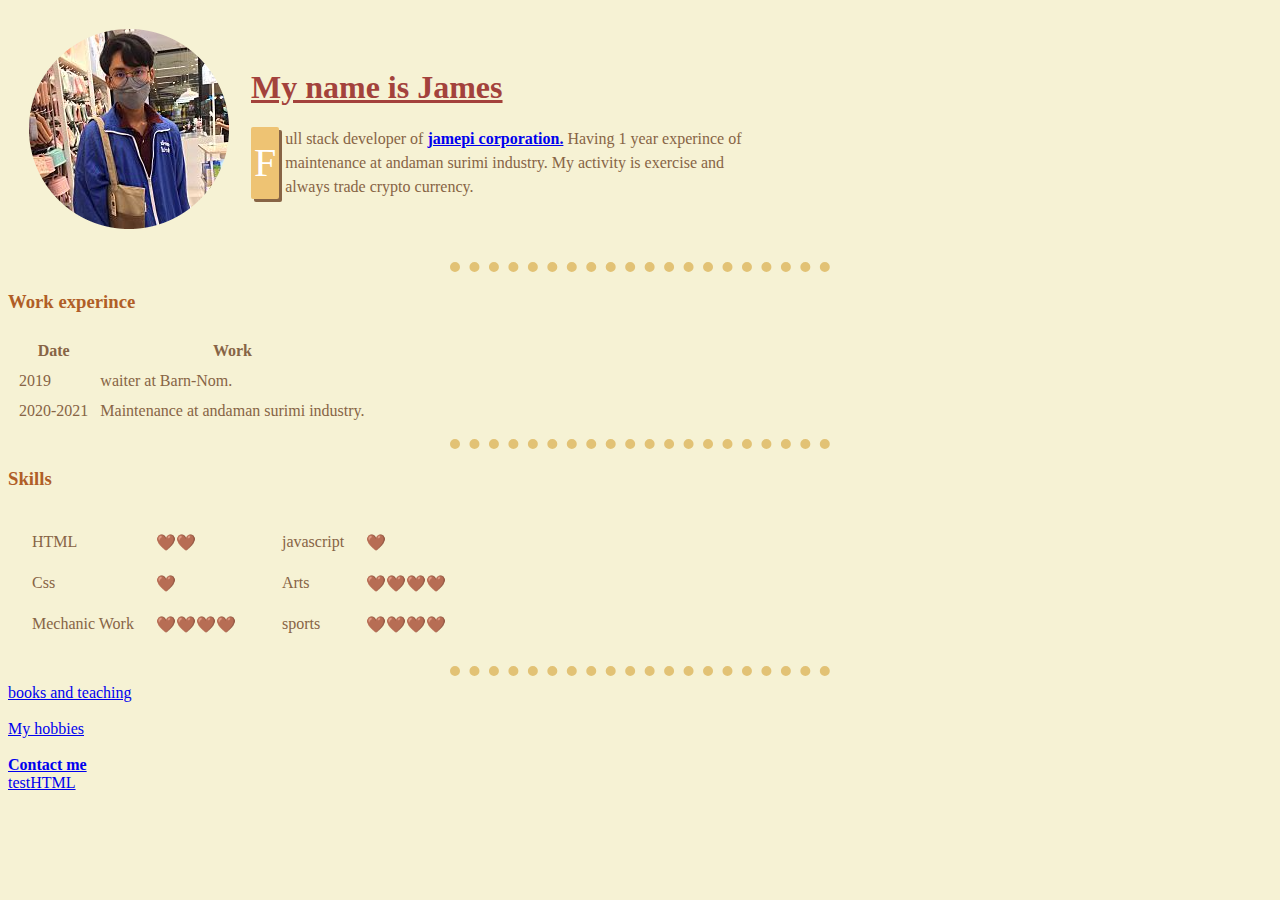
<file: index.html>
<!DOCTYPE html>
<html lang="en" dir="ltr">
  <head >
    <meta charset="utf-8">
    <title>♥jamepi♥</title>
 <link rel="stylesheet" href="css/styles.css">

 <style >
 p {
  width: 500px;
  line-height: 1.5;
}

 p::first-letter {
  color: white;
  background-color: #EEC373;
  border-radius: 2px;
  box-shadow: 3px 3px 0 #876445;
  font-size: 250%;
  padding: 6px 3px;
  margin-right: 6px;
  float: left;
}

h1 {
  text-decoration-line: underline;
}
 </style>



  </head>
  <body >

    <table cellspacing="20" >
      <tr>
        <td><img src="images/jame3.png" alt="james profile photo"></td>
        <td>  <h1>My name is James</h1>
        <p> Full stack developer of <strong><a href="https://www.facebook.com/jamep.pin"> jamepi corporation.</a></strong>

          Having 1 year experince of maintenance at andaman surimi industry.
         My activity is exercise and always trade crypto currency.

         </p>
        </td>
      </tr>
    </table>

    <hr size = "2" >
    <h3>Work experince</h3>
    <table cellspacing="10">
      <thead>
        <tr>
          <th>Date</th>
          <th>Work</th>
        </tr>
        </thead>
      <tbody>

        <tr>
          <td>2019</td>
          <td>waiter at Barn-Nom.</td>
        </tr>
        <tr>
          <td>2020-2021</td>
          <td>Maintenance at andaman surimi industry.</td>
        </tr>
      </tbody>


    </table>
<hr size="2">
    <h3>Skills</h3>



    <table>
      <tr>
        <td>
          <table cellspacing="20">

              <tr>
                <td>HTML</td>
                <td>🤎🤎</td>

              </tr>
              <tr>
                <td>Css</td>
                <td>🤎</td>

              </tr>
              <tr>
                <td>Mechanic Work</td>
                <td>🤎🤎🤎🤎</td>
              </tr>


          </table>
        </td>
        <td>
          <table cellspacing="20" >

            <tr>
              <td>javascript</td>
              <td>🤎</td>

            </tr>
            <tr>
              <td>Arts</td>
              <td>🤎🤎🤎🤎</td>
            </tr>
            <tr>
              <td>sports</td>
              <td>🤎🤎🤎🤎</td>
            </tr>
          </table>
        </td>

      </tr>
    </table>







    <hr size = "2">
    <a href="Books and Teaching.html">books and teaching</a><br><br>
    <a href="hobbies.html">My hobbies</a>

<br><br>

    <strong><a href="contact.html">Contact me</a></strong>

<br>
<a href="test.html">testHTML</a>










  </body>
</html>
</file>
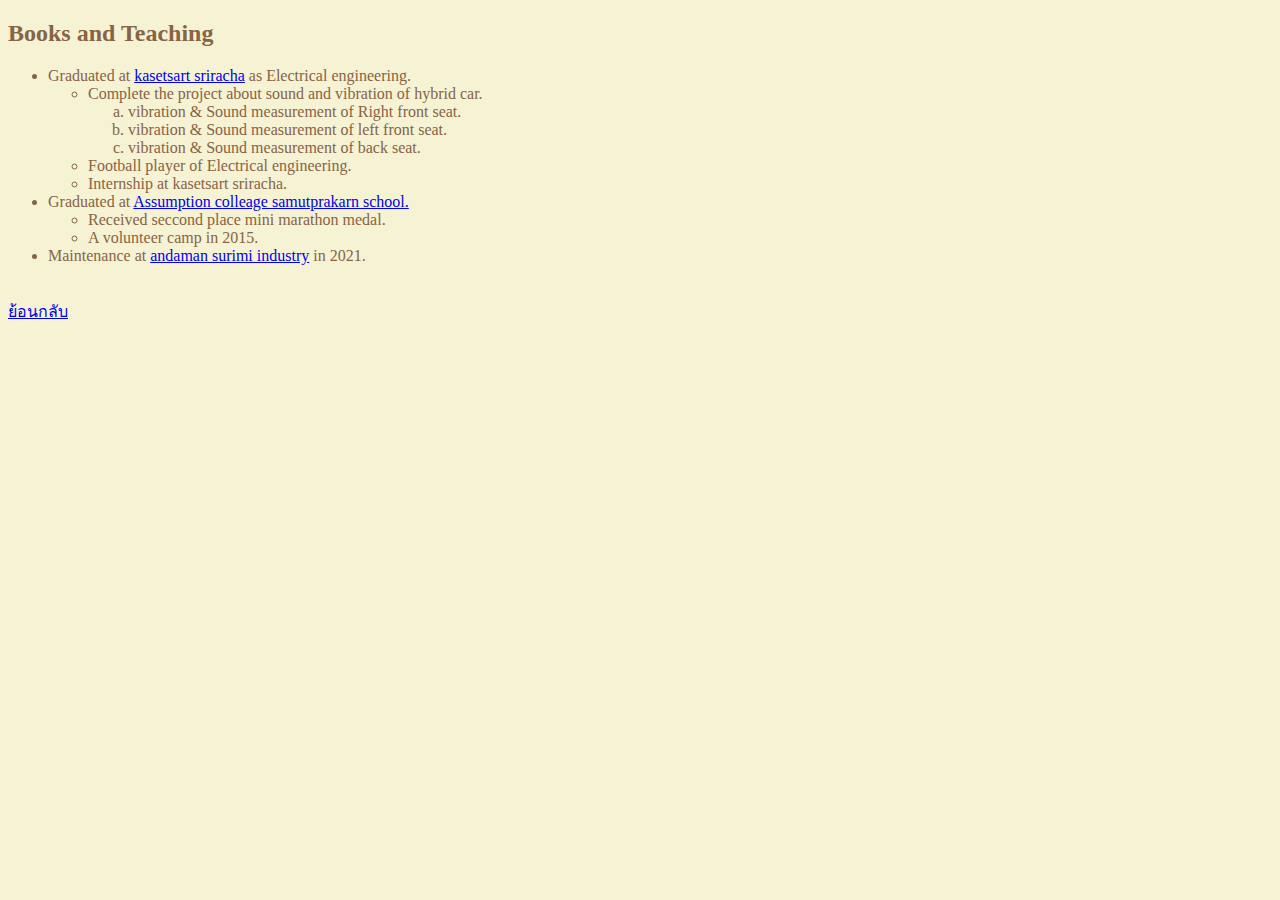
<file: Books and Teaching.html>
<!DOCTYPE html>
<html lang="en" dir="ltr">
  <head>
    <meta charset="utf-8">
    <title>B&T</title>

    <link rel="stylesheet" href="css/styles.css">
  </head>
  <body>
    <h2>Books and Teaching</h2>
    <ul>
      <li>Graduated at <a href="https://www.src.ku.ac.th/">kasetsart sriracha</a> as Electrical engineering.
        <ul>
          <li>Complete the project about sound and vibration of hybrid car.
            <ol type="a">
              <li>vibration & Sound measurement of Right front seat.</li>
              <li>vibration & Sound measurement of left front seat.</li>
              <li>vibration & Sound measurement of back seat.</li>
            </ol>
          </li>
          <li>Football player of Electrical engineering. </li>
          <li>Internship at kasetsart sriracha.</li>
        </ul>
      </li>
      <li>Graduated at <a href="http://www.acsp.ac.th/">Assumption colleage samutprakarn school.</a>
        <ul>
          <li>Received seccond place mini marathon medal.</li>
          <li>A volunteer camp in 2015.</li>
        </ul>
      </li>
      <li>Maintenance at <a href="https://www.thai-frozen.or.th/index.php">andaman surimi industry</a> in 2021.</li>
    </ul>
    <br>
    <a href="index.html">ย้อนกลับ</a>

  </body>
</html>
</file>
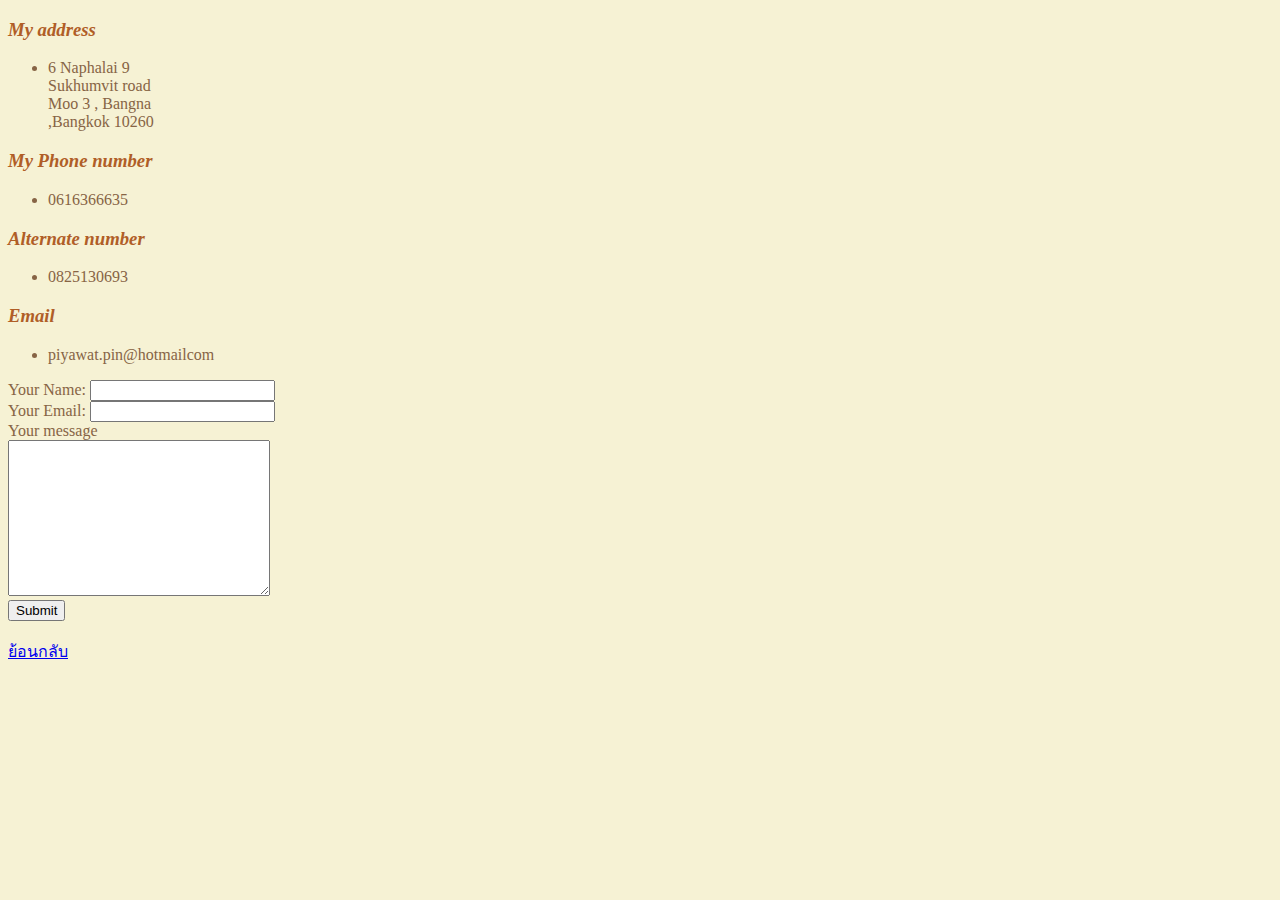
<file: contact.html>
<!DOCTYPE html>
<html lang="en" dir="ltr">
  <head>
    <meta charset="utf-8">
    <title>Contact me</title>

    <link rel="stylesheet" href="css/styles.css">
  </head>
  <body>
    <h3><em><strong>My address</strong></em></h3>
      <ul>
        <li>6 Naphalai 9 <br>
            Sukhumvit road <br>
            Moo 3 , Bangna <br>
            ,Bangkok 10260<br>
        </li>
      </ul>
    <h3><em><strong>My Phone number</strong></em></h3>
      <ul>
        <li>0616366635</li>
      </ul>
    <h3><em><strong>Alternate number</strong></em></h3>
      <ul>
        <li>0825130693</li>
      </ul>
    <h3><em><strong>Email</strong></em></h3>
    <ul>
      <li>piyawat.pin@hotmailcom</li>
    </ul>

    <form class="" action="mailto:piyawat.pin@hotmail.com" method="post" enctype="text/plain">
      <label>Your Name:</label>
      <input type="text" name="your name" value=""><br>

      <label>Your Email:</label>
      <input type="email" name="your email" value=""><br>

      <label>Your message</label><br>
      <textarea name="your message" rows="10" cols="30"></textarea><br>




      <input type="submit" name="" >

    </form>

<br>
    <a href="index.html">ย้อนกลับ</a>










  </body>
</html>
</file>
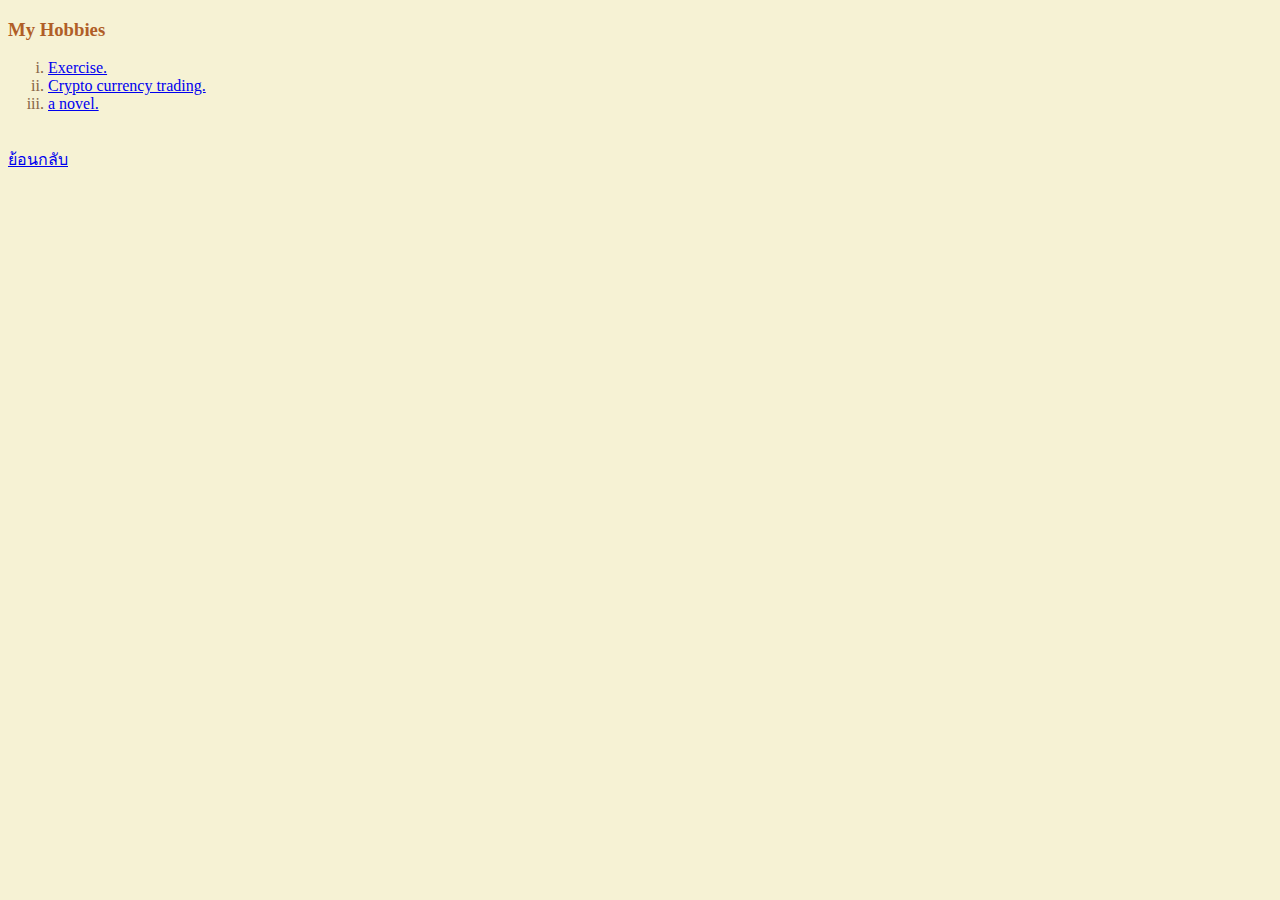
<file: hobbies.html>
<!DOCTYPE html>
<html lang="en" dir="ltr">
  <head>
    <meta charset="utf-8">
    <title>my hobbies</title>

  <link rel="stylesheet" href="css/styles.css">
  </head>
  <body>
    <h3>My Hobbies</h3>
      <ol type="i">
        <li><a href="https://www.youtube.com/watch?v=sx9e7VQ56_I&t=15s">Exercise.</a></li>
        <li><a href="https://www.bitkub.com/">Crypto currency trading.</a></li>
        <li><a href="https://novel.dek-d.com/">a novel.</a></li>
      </ol>
      <br>
      <a href="index.html">ย้อนกลับ</a>

  </body>
</html>
</file>
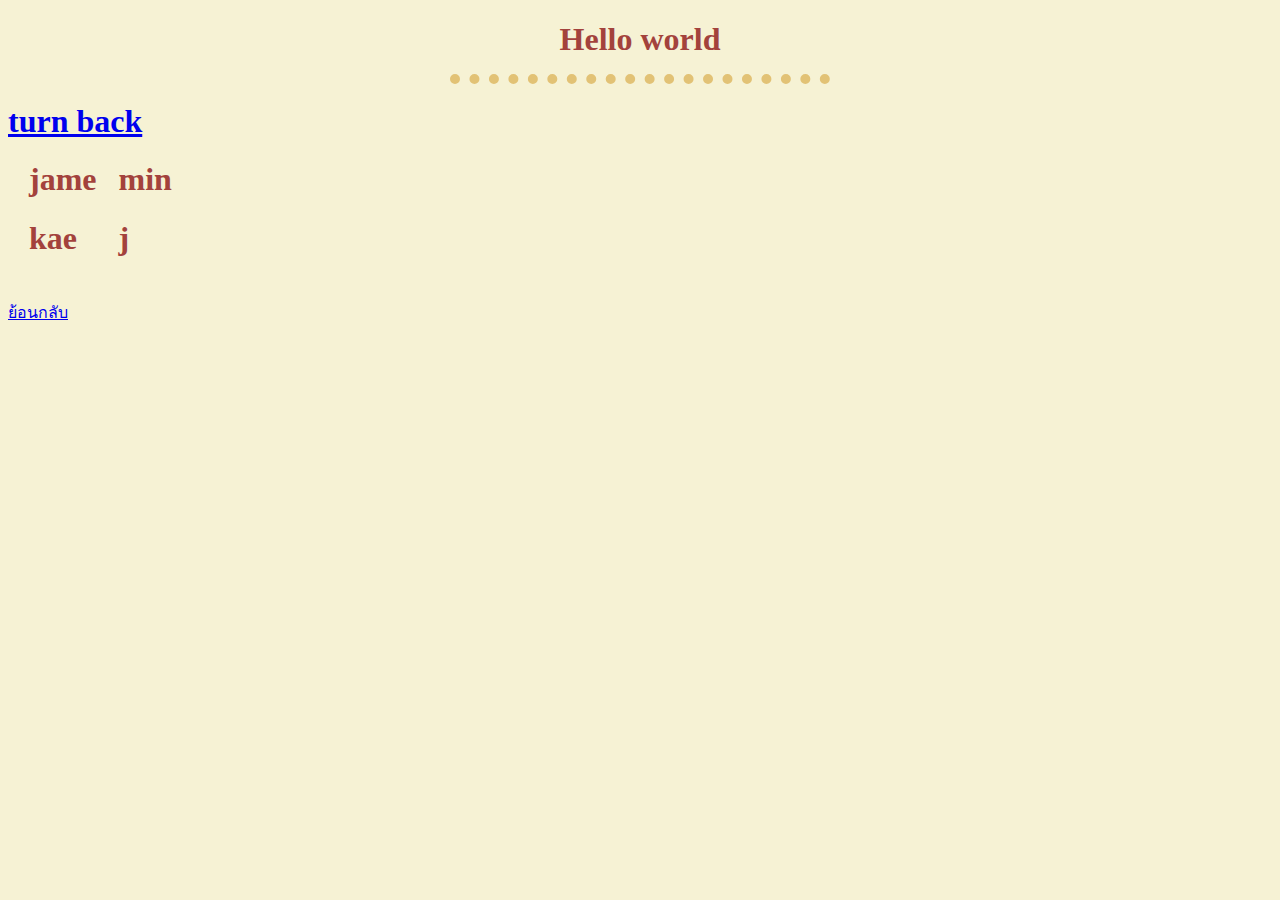
<file: test.html>
<!DOCTYPE html>
<html lang="en" dir="ltr">
  <head>
    <meta charset="utf-8">
    <title>test</title>

    <link rel="stylesheet" href="css/styles.css">
  </head>
  <body>
    <h1><center>Hello world</center>


    <hr size="5" >


    <a href="index.html">turn back</a>


    <table cellspacing="20">
      <tr>
        <td>jame</td>
        <td>min</td>
      </tr>
      <tr>
        <td>kae</td>
        <td>j</td>
      </tr>
    </table>
</h1>
<a href="index.html">ย้อนกลับ</a>
  </body>
</html>
</file>
<file: css/styles.css>
body {
    background-color : #F6F2D4;
    color: #876445;

  }
  hr {
    border: none;

  border-top: dotted ;

  border-color: #E2C275;
  border-width: 10px;
  width: 30%;

}
h1 {
  color: #A3423C;
}
h3{
  color: #B05E27;

}
</file>
